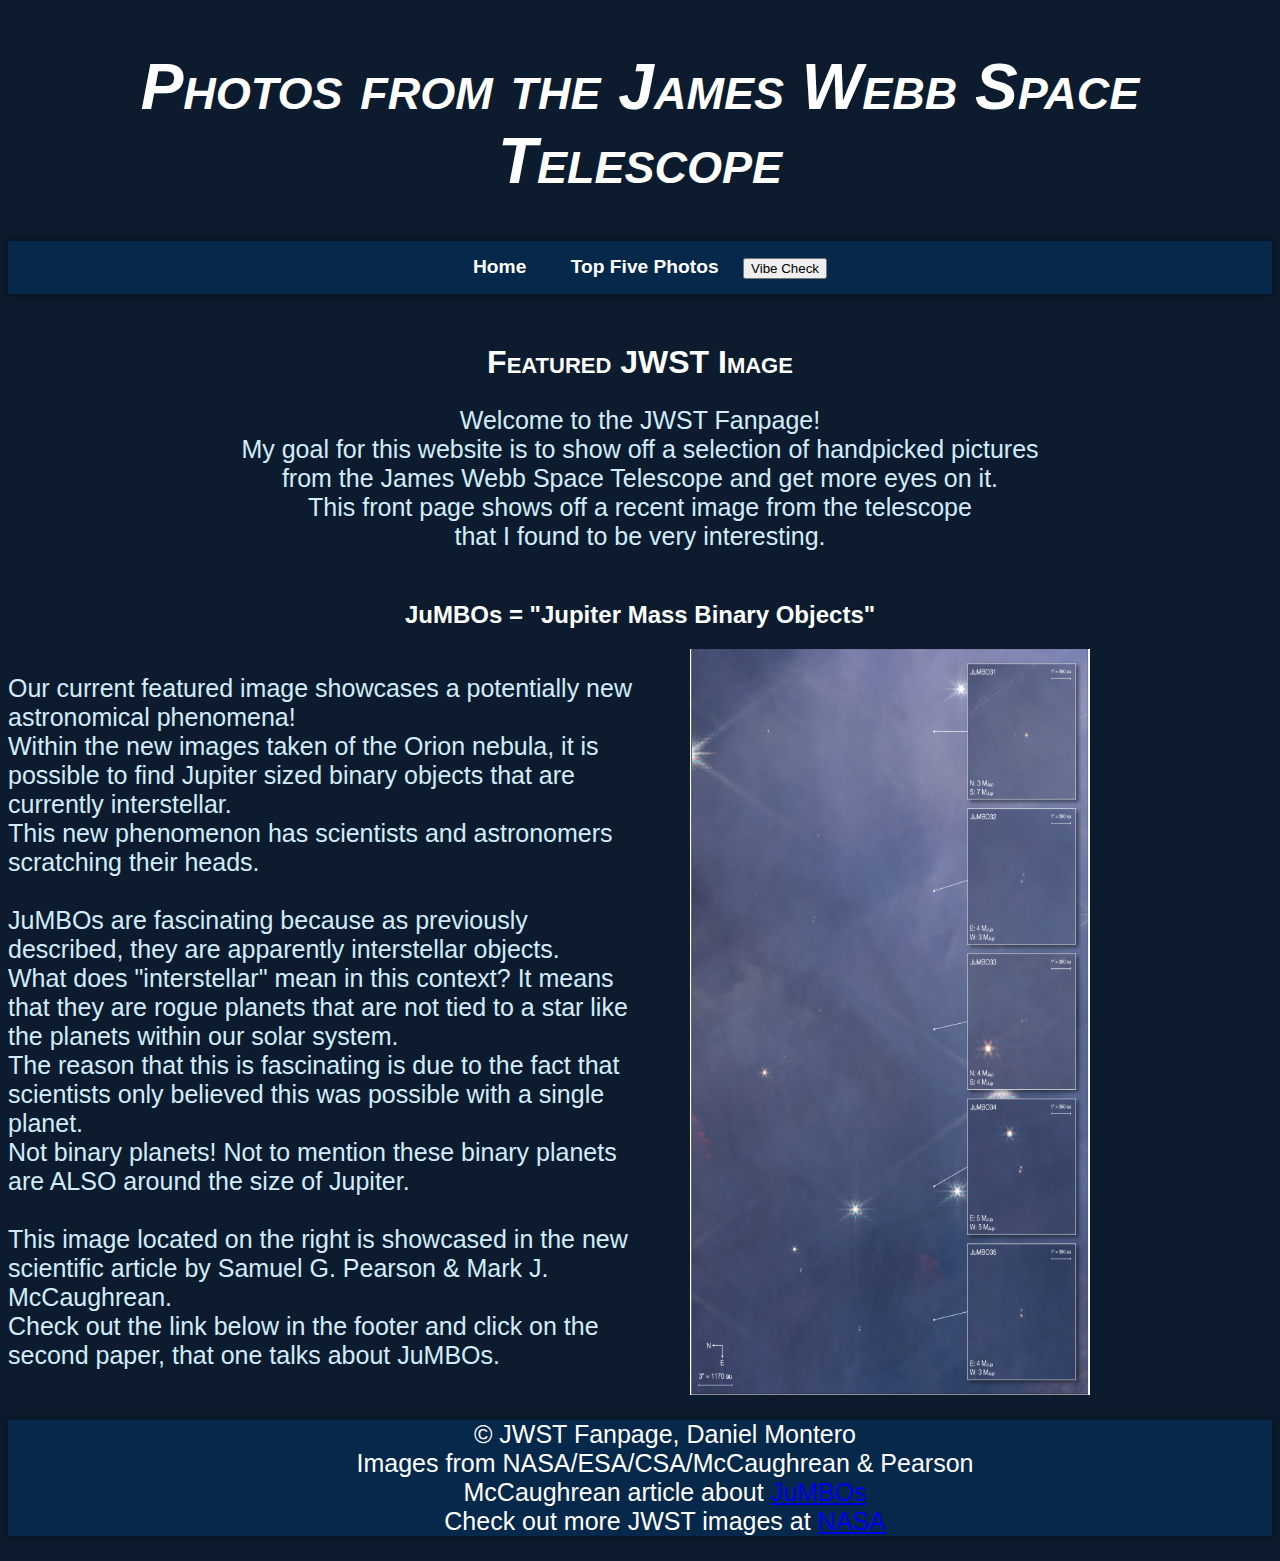
<file: index.html>
<!DOCTYPE html>

<html>
    <head>
        <meta charset="UTF-8">
        <title>JWST Fanpage</title>
        <link id="csslink" rel="stylesheet" href="main.css">
    </head>

    <body>
        <header>
            <h1>Photos from the James Webb Space Telescope</h1>
            <nav>
                <ul>
                    <li><a href="index.html">Home</a></li>
                    <li><a href="secondpage.html">Top Five Photos</a></li>
                    <button onclick="toggleCSS()">Vibe Check</button>
                    <script>
                        function toggleCSS() {
                          // Obtains the <link> element that links to the css (by using its id).
                          var currentCSS = document.getElementById('csslink');
                
                          // Change the value of href attribute to change the css file.
                          if (currentCSS.getAttribute('href') == 'main.css') {
                            currentCSS.setAttribute('href', 'alternate.css');
                          } else {
                            currentCSS.setAttribute('href', 'main.css');
                          }
                      }
                  </script>
                </ul>
            </nav>
        </header>

        <main>
            <h1>Featured JWST Image</h1>
            <article>
                <p id="section-one">
                    Welcome to the JWST Fanpage! <br>
                    My goal for this website is to show off a selection of handpicked pictures <br>
                    from the James Webb Space Telescope and get more eyes on it. <br>
                    This front page shows off a recent image from the telescope <br>
                    that I found to be very interesting.
                </p>


            </article>

            <h2>JuMBOs = "Jupiter Mass Binary Objects"</h2>
            <article class="flex-container">
                <p id="test">
                    Our current featured image showcases a potentially new astronomical phenomena! <br>
                    Within the new images taken of the Orion nebula,
                    it is possible to find Jupiter sized binary objects that are currently interstellar. <br>
                    This new phenomenon has scientists and astronomers scratching their heads. <br>
                    <br>
                    JuMBOs are fascinating because as previously described, they are apparently interstellar objects. <br>
                    What does "interstellar" mean in this context? 
                    It means that they are rogue planets that are not tied to a star like the planets within our solar system. <br>
                    The reason that this is fascinating is due to the fact that scientists only believed this was possible with a single planet. <br>
                    Not binary planets! Not to mention these binary planets are ALSO around the size of Jupiter. <br>
                    <br>
                    This image located on the right is showcased in the new scientific article by Samuel G. Pearson & Mark J. McCaughrean. <br>
                    Check out the link below in the footer and click on the second paper, that one talks about JuMBOs.
                </p>
                <img id="resize" class="feature-image" src="Images/JuMBOs.png">
            </article>
        </main>

        <footer>
            <p>
                © JWST Fanpage, Daniel Montero<br>
                Images from NASA/ESA/CSA/McCaughrean & Pearson <br>
                McCaughrean article about <a href="https://markmccaughrean.net/science" target="_blank">JuMBOs</a> <br>
                Check out more JWST images at <a href="https://science.nasa.gov/mission/webb/" target="_blank">NASA</a>
            </p>
        </footer>
    </body>

</html>
</file>
<file: main.css>
:root {
    --header-color: white;
    --font-color: #d2ecfb;
    --bg-color: rgba(2, 19, 37, 0.959);
    --padding-color: rgba(0, 51, 102, 0.5);
    --box-shadow: rgba(0, 0, 0, 0.5);
 }

 .flex-container {
    display: flex;
    flex-direction: row;
 }

body {
    font-family: Arial, sans-serif;
    background-color: var(--bg-color);
}

header h1 {
    color: var(--header-color);
    margin-top: 50px;
    text-align: center;
    font-size: 4rem;
    font-style: italic;
    font-variant: small-caps;
}

h1 {
    font-variant: small-caps;
    color: var(--header-color);
    text-align: center;
}

h2 {
    margin-top: 50px;
    color: var(--header-color)
}

main h2 {
    text-align: center;
}

#section-one {
    text-align: center;
}

p {
    font-size: 25px;
    color: var(--font-color);
}


.top-five {
    padding-right: 200px;
    padding-left: 200px;
    text-align: center;
}

nav {
    background-color: var(--padding-color);
    color: #fff;
    margin-top: 30px;
    margin-bottom: 50px;
    padding: 15px;
    text-align: center;
    box-shadow: 0px 0px 10px var(--box-shadow);
}

nav ul {
    list-style-type: none;
    padding: 0;
    margin: 0;
}

nav li {
    display: inline;
    margin: 20px;
}

nav a {
    text-decoration: none;
    font-weight: bold;
    font-size: larger;
}
nav a:link {
    color: white;
}
nav a:visited {
    color: white;
}
nav a:hover {
    color: yellow;
}
nav a:active {
    color: purple;
}

article p {
    padding: 100;
}

#test {
    margin-left: 100;
    max-width: 50%;
}

#resize {
    width: 400px;
    height: auto;
    padding-left: 50px;
}

.center {
    display: block;
    margin-left: auto;
    margin-right: auto;
}

footer {
    background-color: var(--padding-color);
    text-align: center;
    padding-left: 50px;
    box-shadow: 0px 0px 10px var(--box-shadow);
}
footer p {
    color: white;
}

.feature-image {
    padding-right: 100px;
}
</file>
